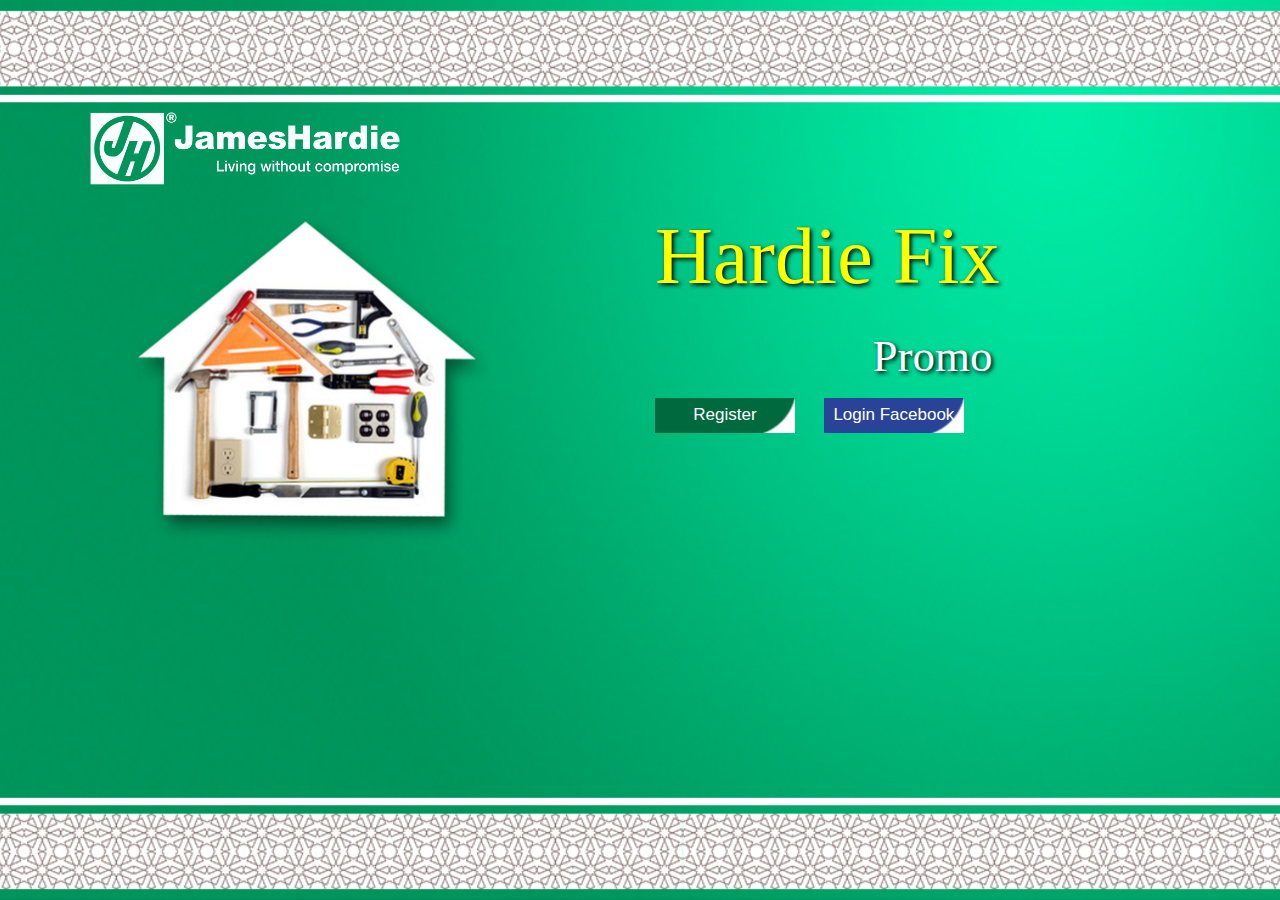
<file: index.html>
<!DOCTYPE html>
<html lang="en">
  <head>
    <meta charset="utf-8">
    <meta name="viewport" content="width=device-width, initial-scale=1">
    <link rel="stylesheet" href="css/bootstrap.min.css" type="text/css">
    <link rel="stylesheet" href="css/indexStyle.css" type="text/css">	
  </head>

  <body>

    <!--main container-->
    <div class="container">
      <!--hf logo-->
      <div class="row">
        <div class="header-logo">
          <!--logo image-->
          <div class="col-xs-12">
            <img src="images/JH logo_white.png" class="img-responsive logo"/>
          </div>
        </div>
      </div>


      <div class="row">
        <!--house logo-->
        <div class="content">
          <div class="col-xs-12 col-sm-6 col-md-6 col-lg-6">
            <img src="images/hflogo.png" class="img-responsive logo">
          </div>

          <!--brand-->
          <div class="col-xs-12 col-sm-6 col-md-6 col-lg-6">
            <p class="label_1">Hardie Fix</p>
            <p class="label_2">Promo</p>
            <!--buttons-->
            <div class="buttons">
            <a href="template2.html"><button class="btn_register">Register</button></a>
            <button class="btn_login">Login Facebook</button>
            </div>
          </div>
        </div>
      </div>





    </div>



  <script src="js/jquery-1.11.2.js">
	</script>

  <script src="js/bootstrap.min.js">
	</script>
  </body>

</html>
</file>
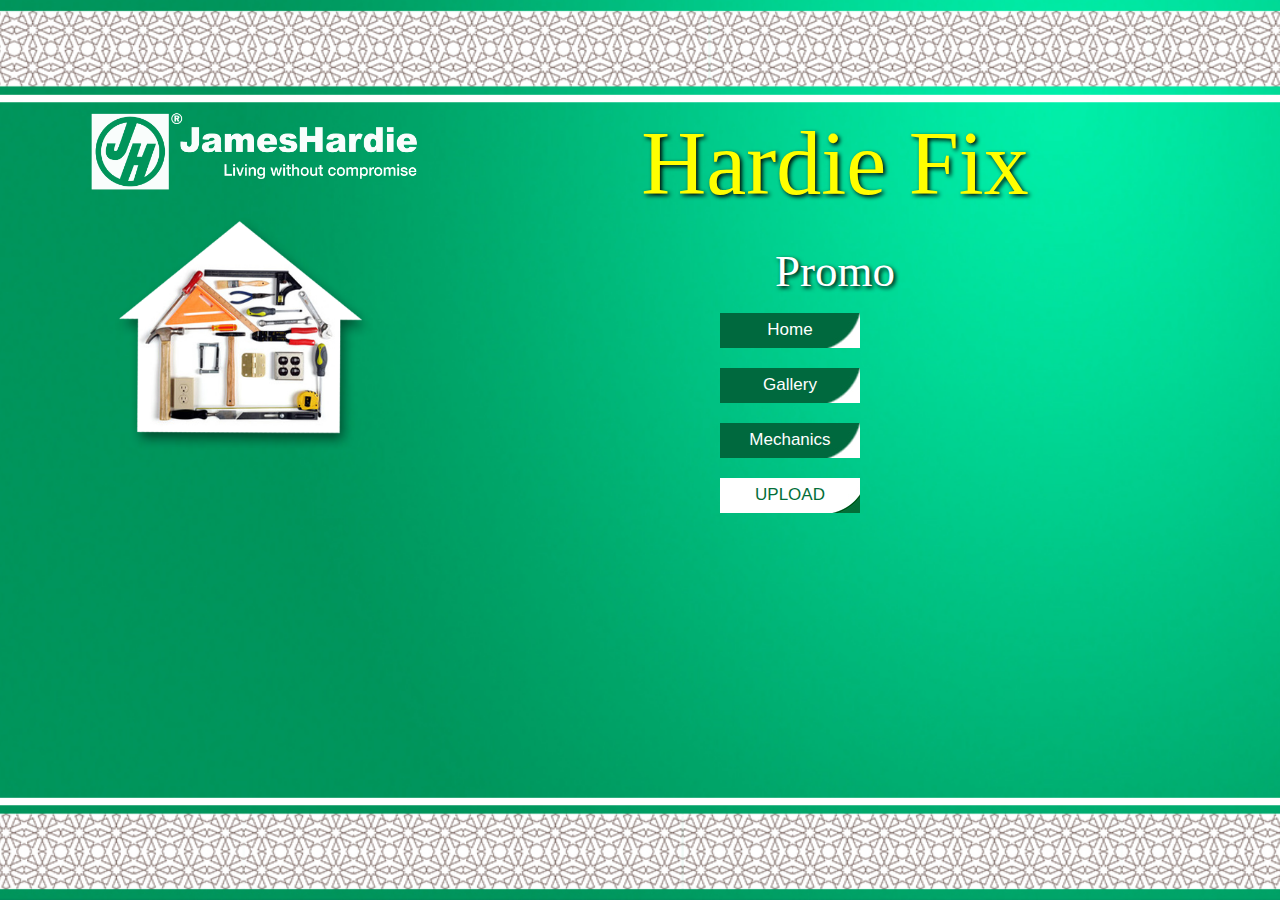
<file: template2.html>
<!DOCTYPE html>
<html lang="en">
  <head>
    <meta charset="utf-8">
    <meta name="viewport" content="width=device-width, initial-scale=1">
    <link rel="stylesheet" href="css/bootstrap.min.css" type="text/css">
    <link rel="stylesheet" href="css/template2Style.css" type="text/css">
  </head>
 
  <body>

    
      <!-- Upload modal -->
      <div class="modal fade" id="upload_modal" tabindex="-1" role="dialog" aria-labelledby="myModalLabel" aria-hidden="true">
        <div class="modal-dialog">
          <div class="modal-content">

            <div class="modal-body">



              <button type="button" class="btn_close" data-dismiss="modal">X</button>
            <p class="label_3">UPLOAD</p>
            <center><img src="images/upload.jpg" class="img-responsive img-thumbnail image1"></center>

            <div class="div_input">
             <center><input type="text" class="txt_1"><button class="btn_browse">Browse</button></center>
            </div>
            </div>

          </div>
        </div>
      </div>
      <!-- Upload modal -->


      <!-- Mechanics modal -->
      <div class="modal fade" id="modal_mechanics" tabindex="-1" role="dialog" aria-labelledby="myModalLabel" aria-hidden="true">
        <div class="modal-dialog">
          <div class="modal-content">


            <div class="modal-body">
            <button type="button" class="btn_close" data-dismiss="modal">X</button>
            <p class="label_3">MECHANICS</p>

              
              <div class="div_mechanics_article">
                <h4>Lorem ipsum dolor sit amet, consectetur adipisicing elit..</h4>
                <p>
                Lorem ipsum dolor sit amet, consectetur adipisicing elit..
                Lorem ipsum dolor sit amet, consectetur adipisicing elit..
                Lorem ipsum dolor sit amet, consectetur adipisicing elit..
                Lorem ipsum dolor sit amet, consectetur adipisicing elit..
                 Lorem ipsum dolor sit amet, consectetur adipisicing elit..
                Lorem ipsum dolor sit amet, consectetur adipisicing elit..
                Lorem ipsum dolor sit amet, consectetur adipisicing elit..
                Lorem ipsum dolor sit amet, consectetur adipisicing elit..
                 Lorem ipsum dolor sit amet, consectetur adipisicing elit..
                Lorem ipsum dolor sit amet, consectetur adipisicing elit..
                Lorem ipsum dolor sit amet, consectetur adipisicing elit..
                Lorem ipsum dolor sit amet, consectetur adipisicing elit..
                </p>

                <br>
                <h4>Lorem ipsum dolor sit amet, consectetur adipisicing elit..</h4>

                <p>
                Lorem ipsum dolor sit amet, consectetur adipisicing elit..
                Lorem ipsum dolor sit amet, consectetur adipisicing elit..
                Lorem ipsum dolor sit amet, consectetur adipisicing elit..
                Lorem ipsum dolor sit amet, consectetur adipisicing elit..
                 Lorem ipsum dolor sit amet, consectetur adipisicing elit..
                Lorem ipsum dolor sit amet, consectetur adipisicing elit..
                Lorem ipsum dolor sit amet, consectetur adipisicing elit..
                Lorem ipsum dolor sit amet, consectetur adipisicing elit..
                 Lorem ipsum dolor sit amet, consectetur adipisicing elit..
                Lorem ipsum dolor sit amet, consectetur adipisicing elit..
                Lorem ipsum dolor sit amet, consectetur adipisicing elit..
                Lorem ipsum dolor sit amet, consectetur adipisicing elit..
                </p>

              </div>
         

            </div>

          </div>
        </div>
      </div>
      <!-- Mechanics modal -->



      <!-- Thank you modal -->
      <div class="modal fade" id="modal_thankyou" tabindex="-1" role="dialog" aria-labelledby="myModalLabel" aria-hidden="true">
        <div class="modal-dialog">
          <div class="modal-content">

            <div class="modal-body">
            <button type="button" class="btn_close" data-dismiss="modal">X</button>
            <p class="label_thank_you">THANK YOU</p>
            <p class="label_thanks">FOR JOINING</p>
            <center><button class="btn_view_entries">VIEW ENTRIES</button></center>
            </div>

          </div>
        </div>
      </div>
      <!-- Thank you modal -->


  	<!--main container-->
  	<div class="container">
     

  		<div class="row">
  			<div class="logo-brand">
  				<div class="col-xs-12 col-md-4">
  					<img src="images/JH logo_white.png" class="img-responsive logo1">
  					<img src="images/hflogo.png" class="img-responsive logo2">
  				</div>

  				<div class="col-md-8">
  					<p class="label_1">Hardie Fix</p>
  					<p class="label_2">Promo</p>

              <div class="row">
                <div class="col-xs-9 col-xs-push-3 col-sm-7 col-sm-push-5 col-md-8 col-md-push-4 ">
                  <button type="button" data-toggle="modal" data-target="#modal_thankyou" class="btn_home">Home</button></br>
                  <a href="template6.html"><button type="button" data-toggle="modal" class="btn_gallery">Gallery</button></br></a>
                  <button type="button" data-toggle="modal" data-target="#modal_mechanics" class="btn_mechanics">Mechanics</button></br>
                  <button type="button" data-toggle="modal" data-target="#upload_modal" class="btn_upload">UPLOAD</button>
                </div>
              </div>

  				</div>
  			</div>
  		</div>
  	</div>


  <script src="https://ajax.googleapis.com/ajax/libs/jquery/1.11.1/jquery.min.js"></script>

  <script src="http://maxcdn.bootstrapcdn.com/bootstrap/3.2.0/js/bootstrap.min.js"></script>
  </body>
</html>
</file>
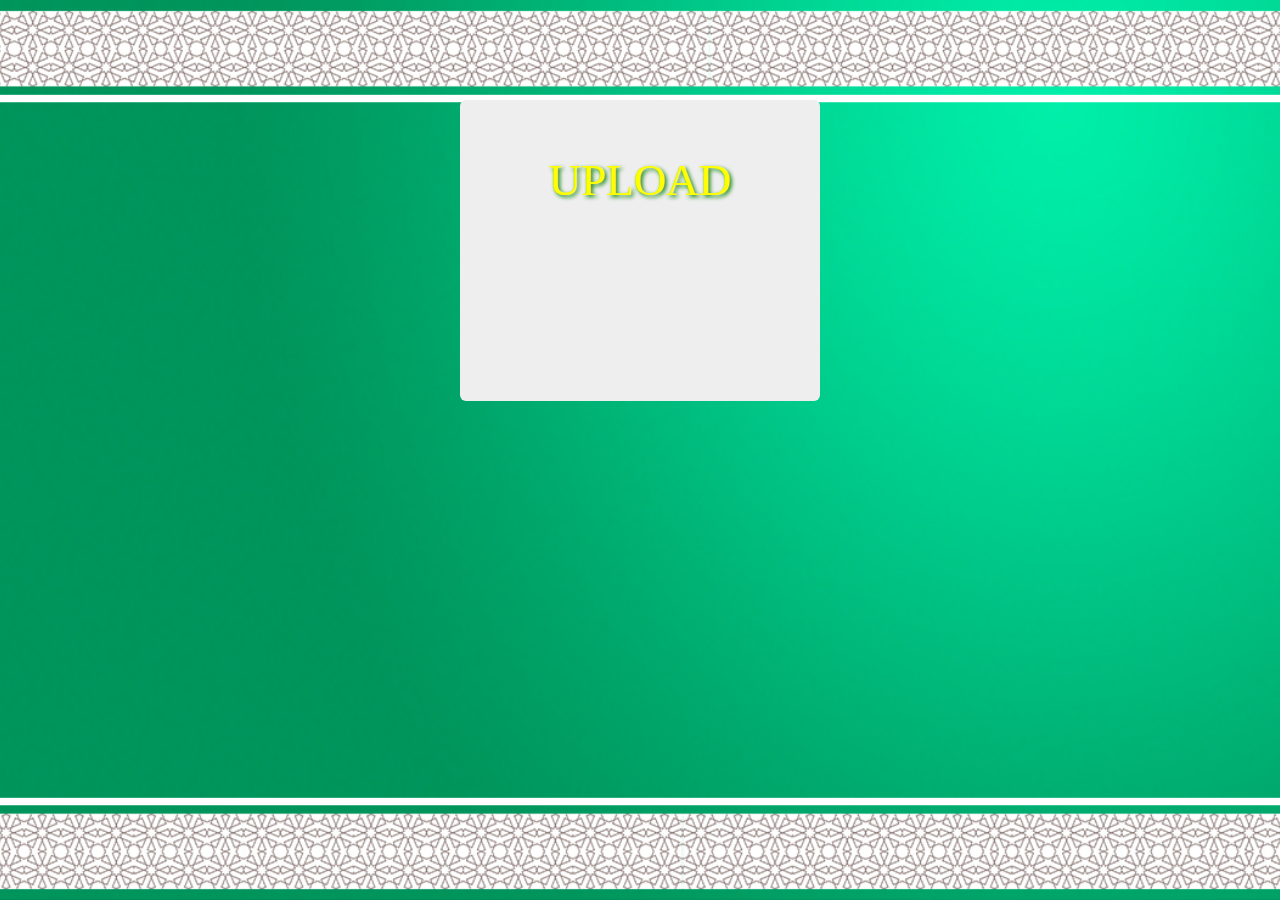
<file: template3.html>
<!DOCTYPE html>
<html lang="en">
  <head>
    <meta charset="utf-8">
    <meta name="viewport" content="width=device-width, initial-scale=1">
    <link rel="stylesheet" href="css/bootstrap.min.css" type="text/css">
    <link rel="stylesheet" href="css/template3Style.css" type="text/css">	
  </head>

  <body>

  <div class="container">
    <div class="row">
      <div class="col-md-4 col-md-push-4">
        <div class="jumbotron">
          <p class="label_1">UPLOAD</p>
          <div class="row">
            <div class="col-md-4 col-md-push-4">
              <div class="jumbotron">
          </div>
        </div>
      </div>
    </div>
  </div>



  <script src="js/jquery-1.11.2.js">
	</script>

  <script src="js/bootstrap.min.js">
	</script>
  </body>

</html>
</file>
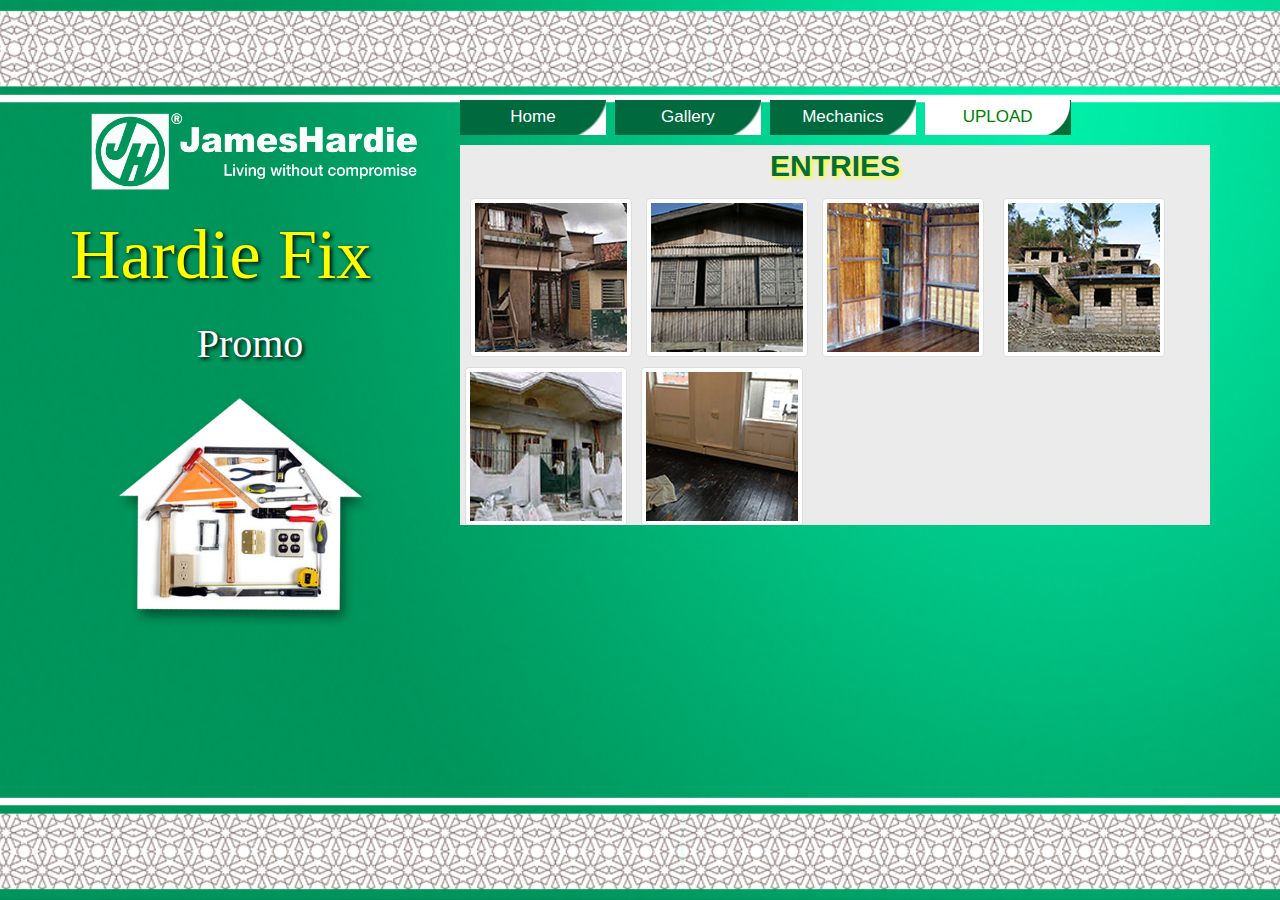
<file: template6.html>
<!DOCTYPE html>
<html lang="en">
  <head>
    <meta charset="utf-8">
    <meta name="viewport" content="width=device-width, initial-scale=1">
    <link rel="stylesheet" href="css/bootstrap.min.css" type="text/css">
    <link rel="stylesheet" href="css/template6Style.css" type="text/css">	
  </head>


  <body>

        <!-- Image 1 modal -->
      <div class="modal fade" id="modal_image_1" tabindex="-1" role="dialog" aria-labelledby="myModalLabel" aria-hidden="true">
        <div class="modal-dialog">
          <div class="modal-content">


            <div class="modal-body">
            <button type="button" data-dismiss="modal" class="btn_close">X</button>
            <center><img src="images/gallery1.jpg" class="img-responsive image1b"></center>
            <div class="image_title">
              <p class="image_title_label">Melissa Corilla Cua</p>
            </div>
            </div>

          </div>
        </div>
      </div>
      <!-- Image 1 modal -->  	


      <!-- Image 2 modal -->
      <div class="modal fade" id="modal_image_2" tabindex="-1" role="dialog" aria-labelledby="myModalLabel" aria-hidden="true">
        <div class="modal-dialog">
          <div class="modal-content">


            <div class="modal-body">
            <button type="button" data-dismiss="modal" class="btn_close">X</button>
            <center><img src="images/gallery2.jpg" class="img-responsive image2b"></center>
            <div class="image_title">
              <p class="image_title_label">Melissa Corilla Cua</p>
            </div>
            </div>

          </div>
        </div>
      </div>
      <!-- Image 2 modal -->

       <!-- Image 3 modal -->
      <div class="modal fade" id="modal_image_3" tabindex="-1" role="dialog" aria-labelledby="myModalLabel" aria-hidden="true">
        <div class="modal-dialog">
          <div class="modal-content">


            <div class="modal-body">
            <button type="button" data-dismiss="modal" class="btn_close">X</button>
            <center><img src="images/gallery3.jpg" class="img-responsive image3b"></center>
            <div class="image_title">
              <p class="image_title_label">Melissa Corilla Cua</p>
            </div>
            </div>

          </div>
        </div>
      </div>
      <!-- Image 3 modal -->

      <!-- Image 4 modal -->
      <div class="modal fade" id="modal_image_4" tabindex="-1" role="dialog" aria-labelledby="myModalLabel" aria-hidden="true">
        <div class="modal-dialog">
          <div class="modal-content">


            <div class="modal-body">
            <button type="button" data-dismiss="modal" class="btn_close">X</button>
            <center><img src="images/gallery4.jpg" class="img-responsive image4b"></center>
            <div class="image_title">
              <p class="image_title_label">Melissa Corilla Cua</p>
            </div>
            </div>

          </div>
        </div>
      </div>
      <!-- Image 4 modal -->

      <!-- Image 5 modal -->
      <div class="modal fade" id="modal_image_5" tabindex="-1" role="dialog" aria-labelledby="myModalLabel" aria-hidden="true">
        <div class="modal-dialog">
          <div class="modal-content">


            <div class="modal-body">
            <button type="button" data-dismiss="modal" class="btn_close">X</button>
            <center><img src="images/gallery5.jpg" class="img-responsive image5b"></center>
            <div class="image_title">
              <p class="image_title_label">Melissa Corilla Cua</p>
            </div>
            </div>

          </div>
        </div>
      </div>
      <!-- Image 5 modal -->

      <!-- Image 6 modal -->
      <div class="modal fade" id="modal_image_6" tabindex="-1" role="dialog" aria-labelledby="myModalLabel" aria-hidden="true">
        <div class="modal-dialog">
          <div class="modal-content">


            <div class="modal-body">
            <button type="button" data-dismiss="modal" class="btn_close">X</button>
            <center><img src="images/gallery6.jpg" class="img-responsive image6b"></center>
            <div class="image_title">
              <p class="image_title_label">Melissa Corilla Cua</p>
            </div>
            </div>

          </div>
        </div>
      </div>
      <!-- Image 6 modal -->

      

    <div class="container">
      <div class="row">
  			
  			<!--1st column-->
  			<div class="col-md-4">
  				<img src="images/JH logo_white.png" class="img-responsive logo1">
  				<p class="label_1">Hardie Fix</p>
  				<p class="label_2">Promo</p>
  				<img src="images/hflogo.png" class="logo">
  			</div>
  			<!--end of 1st column-->

  			<!--2nd column-->
  			<div class="col-md-8">
  				<a href="index.html"><button class="btn_home">Home</button></a>
  				<button class="btn_gallery">Gallery</button>
  				<button class="btn_mechanics">Mechanics</button>
  				<button class="btn_upload">UPLOAD</button>

  				<div class="div_entries">
  					<p class="label_3">ENTRIES</p>
  					<a href="#" data-toggle="modal" data-target="#modal_image_1">
            <img src="images/gallery1.jpg" class="img-responsive img-thumbnail image1">
            </a>

            <a href="#" data-toggle="modal" data-target="#modal_image_2">
            <img src="images/gallery2.jpg" class="img-responsive img-thumbnail image2">
            </a>

            <a href="#" data-toggle="modal" data-target="#modal_image_3">
  					<img src="images/gallery3.jpg" class="img-responsive img-thumbnail image3">
  					</a>

            <a href="#" data-toggle="modal" data-target="#modal_image_4">
            <img src="images/gallery4.jpg" class="img-responsive img-thumbnail image4">
  					</a>

            <a href="#" data-toggle="modal" data-target="#modal_image_5">
            <img src="images/gallery5.jpg" class="img-responsive img-thumbnail image5">
            </a>

  					<a href="#" data-toggle="modal" data-target="#modal_image_6">
            <img src="images/gallery6.jpg" class="img-responsive img-thumbnail image6">
            </a>

  				</div>
  			</div>
  			<!--end of 2nd column-->

  		</div>
  	</div>

  	<script src="js/jquery-1.11.2.js">
	</script>

  	<script src="js/bootstrap.min.js">
	</script>
  	</div>
  </body>

</html>
</file>
<file: css/indexStyle.css>
body
 { 
     background: url("../images/background.jpg") no-repeat center center fixed; 
     -webkit-background-size: cover;
     -moz-background-size: cover;
     -o-background-size: cover;
     background-size: cover;
     margin-top: 100px;
 }

.header-logo .logo
{
  width: 30%;
}

.content .logo
{
  width: 90%;
}

.label_1
{
  font-size: 80px;
  font-family: impact;
  color: yellow;
  text-align: left;
  text-shadow: 2px 2px 4px black;
}

.label_2
{
  font-size: 45px;
  font-family: impact;
  color: white;
  text-align: center; 
  text-shadow: 2px 2px 4px black;
}

.btn_register
{
  margin-right: 25px;
  position: relative;
  vertical-align: top;
  width: 140px;
  height: 35px;
  padding: 0;
  font-size: 17px;
  color: white;
  text-align: center;
  background-image: url("../images/button1.jpg");
  border: 0;

}



.btn_login
{

  position: relative;
  vertical-align: top;
  width: 140px;
  height: 35px;
  padding: 0;
  font-size: 17px;
  color: white;
  text-align: center;
  background-image: url("../images/button2.jpg");
  border: 0;

}

@media only screen and (max-width : 767px) {

.header-logo .logo
{
  width: 70%;
  margin: 0 auto;

}

.content .logo
{
  width: 100%;
}

.label_1
{
  font-size: 70px;
  font-family: impact;
  color: yellow;
  text-align: center;
  text-shadow: 2px 2px 4px black;
}

.label_2
{
  font-size: 35px;
  font-family: impact;
  color: white;
  text-align: center; 
  text-shadow: 2px 2px 4px black;
}

  
}


@media only screen and (max-width : 355px) {

.header-logo .logo
{
  width: 70%;
  margin: 0 auto;

}

.content .logo
{
  width: 100%;
}

.label_1
{
  font-size: 50px;
  font-family: impact;
  color: yellow;
  text-align: center;
  text-shadow: 2px 2px 4px black;
}

.label_2
{
  font-size: 30px;
  font-family: impact;
  color: white;
  text-align: center; 
  text-shadow: 2px 2px 4px black;
}

.btn_register
{
  margin-right: 25px;
  position: relative;
  margin-left: 80px;
  vertical-align: top;
  width: 140px;
  height: 35px;
  padding: 0;
  font-size: 17px;
  color: white;
  text-align: center;
  background-image: url("../images/button1.jpg");
  border: 0;

}


.btn_login
{

  position: relative;
  margin-top: 20px;
  margin-left: 80px;
  vertical-align: top;
  width: 140px;
  height: 35px;
  padding: 0;
  font-size: 17px;
  color: white;
  text-align: center;
  background-image: url("../images/button2.jpg");
  border: 0;

}


  
}
</file>
<file: css/template2Style.css>
body
 { 
     background: url("../images/background.jpg") no-repeat center center fixed; 
     -webkit-background-size: cover;
     -moz-background-size: cover;
     -o-background-size: cover;
     background-size: cover;
     margin-top: 100px;
 }

 .logo-brand .logo2
{
	width: 100%;
}

 .label_1
{
  font-size: 90px;
  font-family: impact;
  color: yellow;
  text-align: center;
  text-shadow: 2px 2px 4px black;
}



.label_2
{
  font-size: 45px;
  font-family: impact;
  color: white;
  text-align: center; 
  text-shadow: 2px 2px 4px black;
}

.btn_home
{
  margin-right: 25px;
  position: relative;
  vertical-align: top;
  width: 140px;
  height: 35px;
  padding: 0;
  font-size: 17px;
  color: white;
  text-align: center;
  background-image: url("../images/button1.jpg");
  border: 0;
}

.btn_gallery
{
  margin-right: 25px;
  position: relative;
  margin-top: 20px;
  vertical-align: top;
  width: 140px;
  height: 35px;
  padding: 0;
  font-size: 17px;
  color: white;
  text-align: center;
  background-image: url("../images/button1.jpg");
  border: 0;
}

.btn_mechanics
{
  margin-right: 25px;
  position: relative;
  margin-top: 20px;
  vertical-align: top;
  width: 140px;
  height: 35px;
  padding: 0;
  font-size: 17px;
  color: white;
  text-align: center;
  background-image: url("../images/button1.jpg");
  border: 0;
}

.btn_upload
{
  margin-right: 25px;
  position: relative;
  margin-top: 20px;
  vertical-align: top;
  width: 140px;
  height: 35px;
  padding: 0;
  font-size: 17px;
  color: #046e39;
  text-align: center;
  background-image: url("../images/button3.jpg");
  border: 0;
}








@media only screen and (max-width : 767px) {

 .label_1
{
  font-size: 80px;
  font-family: impact;
  color: yellow;
  text-align: center;
  text-shadow: 2px 2px 4px black;
}

.label_2
{
  font-size: 35px;
  font-family: impact;
  color: white;
  text-align: center; 
  text-shadow: 2px 2px 4px black;
}

  
}











@media only screen and (max-width : 407px) {

 .label_1
{
  font-size: 50px;
  font-family: impact;
  color: yellow;
  text-align: center;
  text-shadow: 2px 2px 4px black;
}

.label_2
{
  font-size: 30px;
  font-family: impact;
  color: white;
  text-align: center; 
  text-shadow: 2px 2px 4px black;
}

  
}



.modal-content
{
  background: #14543c;
  border-color: 3px;
}

.label_3
 {
  font-style: impact;
  font-weight: bold;
  font-size: 40px;
  color: yellow;
  text-align: center; 
 }

 .div_input
 {
  margin-top: 20px;
 }

 .image1
 {
  width: 30%;
 }

 .txt_1
 {
  border-radius: 5px;
  height: 30px;
  width: 200px;
  margin-left: 10px;
 }

 .btn_browse
 {
  position: relative;
  vertical-align: top;
  width: 20%;
  height: 30px;
  padding: 0;
  font-size: 18px;
  color: white;
  text-align: center;
  text-shadow: 0 1px 2px rgba(0, 0, 0, 0.25);
  background: #7d7d7d;
  border-radius: 3px;
  border:0;
  margin-right: 10px;
 }

 .btn_close
 {
  position: relative;
  vertical-align: top;
  width: 10%;
  height: 50px;
  padding: 0;
  font-size: 18px;
  color: white;
  text-align: center;
  text-shadow: 0 1px 2px rgba(0, 0, 0, 0.25);
  background: #cdcdcc;
  border-radius: 3px;
  border:0;
  margin-right: 10px;
  float: right;
 }

 .div_mechanics_article
 {
  background: orange;
  overflow-y:scroll;
  max-height: 300px;
  background: #cdcdcc;

 }

 .label_thank_you
 {
  position: relative;
  font-style: impact;
  font-weight: bold;
  font-size: 40px;
  color: yellow;
  text-align: center; 
 }

 .label_thanks
 {
  position: relative;
  font-style: impact;
  font-weight: bold;
  font-size: 20px;
  color: white;
  text-align: center; 
 }

 .btn_view_entries
 {
  margin-right: 5px;
  position: relative;
  vertical-align: top;
  width: 146px;
  height: 35px;
  padding: 0;
  font-size: 17px;
  color: white;
  text-align: center;
  background-image: url("../images/button1b.jpg");
  border: 0;
 }

@media only screen and (max-width : 355px) {

 .btn_close
 {
  position: relative;
  vertical-align: top;
  width: 10%;
  height: 30px;
  padding: 0;
  font-size: 18px;
  color: white;
  text-align: center;
  text-shadow: 0 1px 2px rgba(0, 0, 0, 0.25);
  background: #cdcdcc;
  border-radius: 3px;
  border:0;
  margin-right: 10px;
  float: right;
 }

}
</file>
<file: css/template3Style.css>
body
 { 
     background: url("../images/background.jpg") no-repeat center center fixed; 
     -webkit-background-size: cover;
     -moz-background-size: cover;
     -o-background-size: cover;
     background-size: cover;
     margin-top: 100px;
 }

 .jumbotron .label_1
 {
   font-size: 45px;
   font-family: impact;
   color: yellow;
   text-align: center;
   text-shadow: 2px 2px 4px green;

 }

 .header-jumbotron .jumbotron
 {
  background-color: orange;
 }
</file>
<file: css/template6Style.css>
body
 { 
     background: url("../images/background.jpg") no-repeat center center fixed; 
     -webkit-background-size: cover;
     -moz-background-size: cover;
     -o-background-size: cover;
     background-size: cover;
     margin-top: 100px;
 }

 .label_1
 {
  font-size: 70px;
  font-family: impact;
  color: yellow;
  text-align: left;
  text-shadow: 2px 2px 4px black;
 }

 .label_2
 {
  font-size: 40px;
  font-family: impact;
  color: white;
  text-align: center;
  text-shadow: 2px 2px 4px black;  
 }

 .logo
 {
  width: 100%;
 }

 .btn_home
 {
  margin-right: 5px;
  position: relative;
  vertical-align: top;
  width: 146px;
  height: 35px;
  padding: 0;
  font-size: 17px;
  color: white;
  text-align: center;
  background-image: url("../images/button1b.jpg");
  border: 0;

 }

  .btn_gallery
 {
  margin-right: 5px;
  position: relative;
  vertical-align: top;
  width: 146px;
  height: 35px;
  padding: 0;
  font-size: 17px;
  color: white;
  text-align: center;
  background-image: url("../images/button1b.jpg");
  border: 0;

 }

  .btn_mechanics
 {
  margin-right: 5px;
  position: relative;
  vertical-align: top;
  width: 146px;
  height: 35px;
  padding: 0;
  font-size: 17px;
  color: white;
  text-align: center;
  background-image: url("../images/button1b.jpg");
  border: 0;

 }

  .btn_upload
 {
  margin-right: 5px;
  position: relative;
  vertical-align: top;
  width: 146px;
  height: 35px;
  padding: 0;
  font-size: 17px;
  color: green;
  text-align: center;
  background-image: url("../images/button3a.jpg");
  border: 0;
 }

 .div_entries
 {
  background: #ebebeb;
  margin-top: 10px;
  overflow-y:scroll;
  max-height: 380px;
 }

 .label_3
 {
  font-style: impact;
  font-weight: bold;
  font-size: 30px;
  color: #036e39;
  text-shadow: 2px 2px 4px yellow;
  text-align: center; 
 }

 .image1
 {
  margin: 0px 5px 10px 10px;
 }

 .image2
 {
  margin: 0px 5px 10px 5px;
 }

  .image3
 {
  margin: 0px 5px 10px 5px;
 }

 .image4
 {
  margin: 0px 5px 10px 10px;
 }

  .image5
 {
  margin: 0px 5px 10px 5px;
 }

 .image1b
 {
  width: 100%;
  margin-top: 40px;
 }


 .image2b
 {
  width: 100%;
  margin-top: 40px;
 }


  .image3b
 {
  width: 100%;
  margin-top: 40px;
 }

 .modal-backdrop
 {
  opacity: 0.1;
 }



  .image4b
 {
  width: 100%;
  margin-top: 40px;
 }


  .image5b
 {
  width: 100%;
  margin-top: 40px;
 }

 .image6
 {
  margin: 0px 5px 10px 5px;
 }

  .image6b
 {
  width: 100%;
  margin-top: 40px;
 }

 .modal-content
{
  background: #14543c;
  border-color: 3px;
}

.btn_close
 {
  position: relative;
  vertical-align: top;
  width: 5%;
  height: 25px;
  padding: 0;
  font-size: 18px;
  font-weight: bold;
  color: gray;
  text-align: center;
  text-shadow: 0 1px 2px rgba(0, 0, 0, 0.25);
  background: #cdcdcc;
  border-radius: 3px;
  border:0;
  margin-right: 10px;
  float: right;
 }

 .image_title_label
 {
  font-style: impact;
  font-size: 30px;
  font-weight: bold;
  background: #cdcdcc;
  padding: 10px 10px 10px 10px;
 }

 @media only screen and (max-width : 355px) {

  .logo1
  {
    width: 50%;
  }

   .label_1
 {
  font-size: 40px;
  font-family: impact;
  color: yellow;
  text-align: left;
  text-shadow: 2px 2px 4px black;
 }

  .label_2
 {
  font-size: 20px;
  font-family: impact;
  color: white;
  text-align: left;
  text-shadow: 2px 2px 4px black;  
 }

 .label_3
 {
  font-style: impact;
  font-weight: bold;
  font-size: 15px;
  color: #036e39;
  text-shadow: 2px 2px 4px yellow;
  text-align: center; 
 }

  .image_title_label
 {
  font-style: impact;
  font-size: 15px;
  font-weight: bold;
  background: #cdcdcc;
  padding: 10px 10px 10px 10px;
 }

  .logo
 {
  width: 70%;
  position: relative;
  left: 130px;
  top: -150px;
 }

  .btn_home
 {
  margin-right: 6px;
  margin-top: -150px;
  position: relative;
  vertical-align: top;
  width: 68px;
  height: 25px;
  padding: 0;
  font-size: 10px;
  color: white;
  text-align: center;
  background-image: url("../images/button1a.jpg");
  border: 0;

 }

  .btn_gallery
 {
  margin-right: 6px;
  margin-top: -150px;
  position: relative;
  vertical-align: top;
  width: 68px;
  height: 25px;
  padding: 0;
  font-size: 10px;
  color: white;
  text-align: center;
  background-image: url("../images/button1a.jpg");
  border: 0;

 }

  .btn_mechanics
 {
  margin-right: 6px;
  margin-top: -150px;
  position: relative;
  vertical-align: top;
  width: 68px;
  height: 25px;
  padding: 0;
  font-size: 10px;
  color: white;
  text-align: center;
  background-image: url("../images/button1a.jpg");
  border: 0;

 }

  .btn_upload
 {
  margin-right: 6px;
  margin-top: -150px;
  position: relative;
  vertical-align: top;
  width: 68px;
  height: 25px;
  padding: 0;
  font-size: 10px;
  color: green;
  text-align: center;
  background-image: url("../images/button3a.jpg");
  border: 0;
 }

 .btn_close
 {
  position: relative;
  vertical-align: top;
  width: 5%;
  height: 15px;
  padding: 0;
  font-size: 10px;
  font-weight: bold;
  color: gray;
  text-align: center;
  text-shadow: 0 1px 2px rgba(0, 0, 0, 0.25);
  background: #cdcdcc;
  border-radius: 3px;
  border:0;
  margin-right: 10px;
  float: right;
 }

  .image1
 {
  margin: 0px 5px 10px 10px;
  width: 27%;
 }

 .image2
 {
  margin: 0px 5px 10px 5px;
  width: 27%;
 }

  .image3
 {
  margin: 0px 5px 10px 5px;
  width: 27%;
 }

 .image4
 {
  margin: 0px 5px 10px 10px;
  width: 27%;
 }

  .image5
 {
  margin: 0px 5px 10px 5px;
  width: 27%;
 }


  .image6
 {
  margin: 0px 5px 10px 5px;
  width: 27%;
 }

  .div_entries
 {
  background: #ebebeb;
  margin-top: -140px;
  overflow-y:scroll;
  max-height: 380px;
 }


 }

 .modal-backdrop.fade.in
 {
  opacity: 0;
 }
</file>
